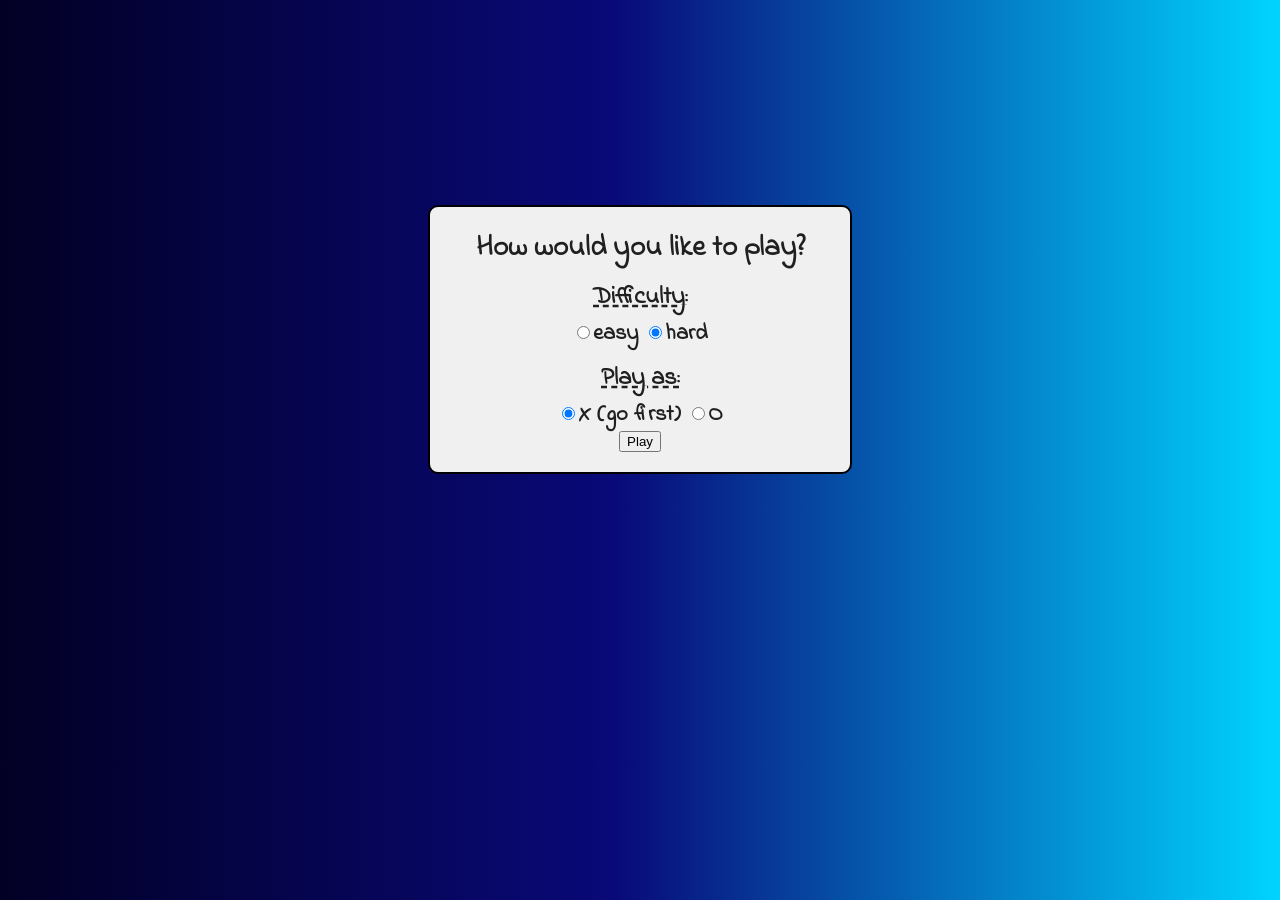
<file: Mini Project/Tick Tac Toe/index.html>
<html lang="en"></html>
  <head>
    <meta charset="utf-8">
    <meta name="viewport" content="width=device-width, initial-scale=1.0">
    <title>Tic-tac-toe</title>
    <link rel="stylesheet" href="styles.css">
    <link href="https://fonts.googleapis.com/css?family=Indie+Flower" rel="stylesheet">
  </head>
  <body onload="initialize()">
    <h1>Tic-Tac-Toe</h1>
    <table id="table_game">
      <tr><td class="td_game"><div id="cell0" onclick="cellClicked(this.id)" class="fixed"></div></td><td class="td_game"><div id="cell1" onclick="cellClicked(this.id)" class="fixed"></div></td><td class="td_game"><div id="cell2" onclick="cellClicked(this.id)" class="fixed"></div></td></tr>
      <tr><td class="td_game"><div id="cell3" onclick="cellClicked(this.id)" class="fixed"></div></td><td class="td_game"><div id="cell4" onclick="cellClicked(this.id)" class="fixed"></div></td><td class="td_game"><div id="cell5" onclick="cellClicked(this.id)" class="fixed"></div></td></tr>
      <tr><td class="td_game"><div id="cell6" onclick="cellClicked(this.id)" class="fixed"></div></td><td class="td_game"><div id="cell7" onclick="cellClicked(this.id)" class="fixed"></div></td><td class="td_game"><div id="cell8" onclick="cellClicked(this.id)" class="fixed"></div></td></tr>
    </table>
    <div id="restart" title="Start new game" onclick="restartGame(true)"><span style="vertical-align:top;position:relative;top:-10px">#</span></div>
    <table>
      <tr><th class="th_list">Computer</th><th class="th_list" style="padding-right:10px;padding-left:10px">Draws</th><th class="th_list">Player</th></tr>
      <tr><td class="td_list" id="computer_score">0</td><td class="td_list" style="padding-right:10px;padding-left:10px" id="tie_score">0</td><td class="td_list" id="player_score">0</td></tr>
    </table>
    <!-- The modal dialog for announcing the winner -->
    <div id="winAnnounce" class="modal">
      <!-- Modal content -->
      <div class="modal-content">
        <span class="close" onclick="closeModal('winAnnounce')">×</span>
        <p id="winText"></p>
      </div>
    </div>
    <!-- The dialog for getting feedback from the user -->
    <div id="userFeedback" class="modal">
      <!-- Modal content -->
      <div class="modal-content">
        <p id="questionText"></p>
        <p><button id="yesBtn">Yes</button> <button id="noBtn">No</button></p>
      </div>
    </div>
    <!-- The options dialog -->
    <div id="optionsDlg" class="modal">
      <!-- Modal content -->
      <div class="modal-content">
        <h2>How would you like to play?</h2>
          <h3>Difficulty:</h3>
          <label><input type="radio" name="difficulty" id="r0" value="0">easy </label>
          <label><input type="radio" name="difficulty" id="r1" value="1" checked>hard</label><br>
          <h3>Play as:</h3>
          <label><input type="radio" name="player" id="rx" value="x" checked>X (go first) </label>
          <label><input type="radio" name="player" id="ro" value="o">O<br></label>
          <p><button id="okBtn" onclick="getOptions()">Play</button></p>
      </div>
    </div>
    <script src="script.js"></script>
  </body>
</html>
</file>
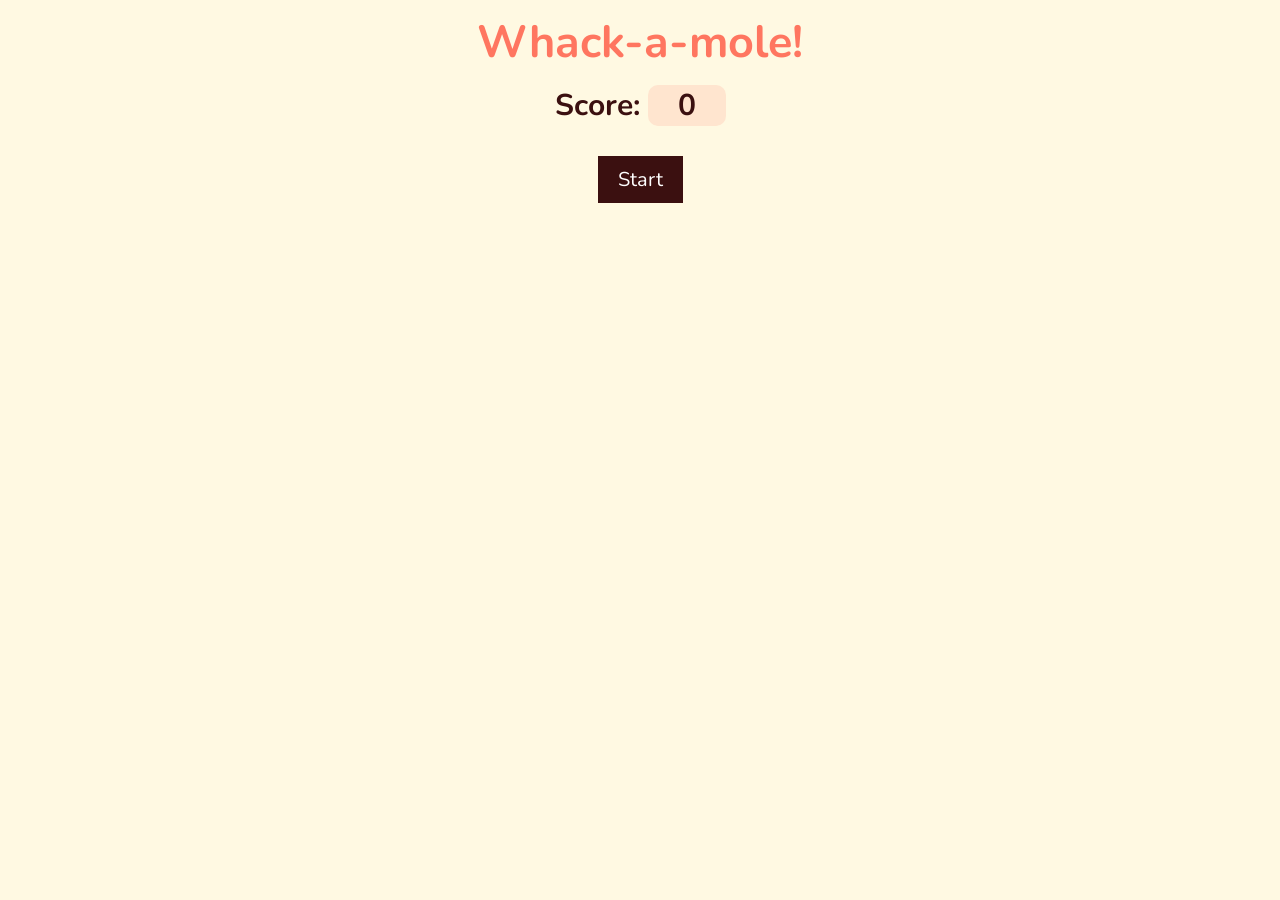
<file: Mini Project/whack-A-mole/index.html>
<!DOCTYPE html>
<html lang="en">
  <head>
    <meta charset="UTF-8" />
    <meta http-equiv="X-UA-Compatible" content="IE=edge" />
    <meta name="viewport" content="width=device-width, initial-scale=1.0" />
    <title>Whack-a-mole Game</title>
    <link rel="stylesheet" href="styles.css" />
  </head>
  <body>
    <h1>Whack-a-mole!</h1>
    <h2>Score: <span class="score">0</span></h2>
    <button id="start" onClick="startGame()">Start</button>
    <div class="game">
      <div class="hole hole1">
        <div class="mole"></div>
      </div>
      <div class="hole hole2">
        <div class="mole"></div>
      </div>
      <div class="hole hole3">
        <div class="mole"></div>
      </div>
      <div class="hole hole4">
        <div class="mole"></div>
      </div>
      <div class="hole hole5">
        <div class="mole"></div>
      </div>
      <div class="hole hole6">
        <div class="mole"></div>
      </div>
    </div>
    <script src="script.js"></script>
  </body>
</html>
</file>
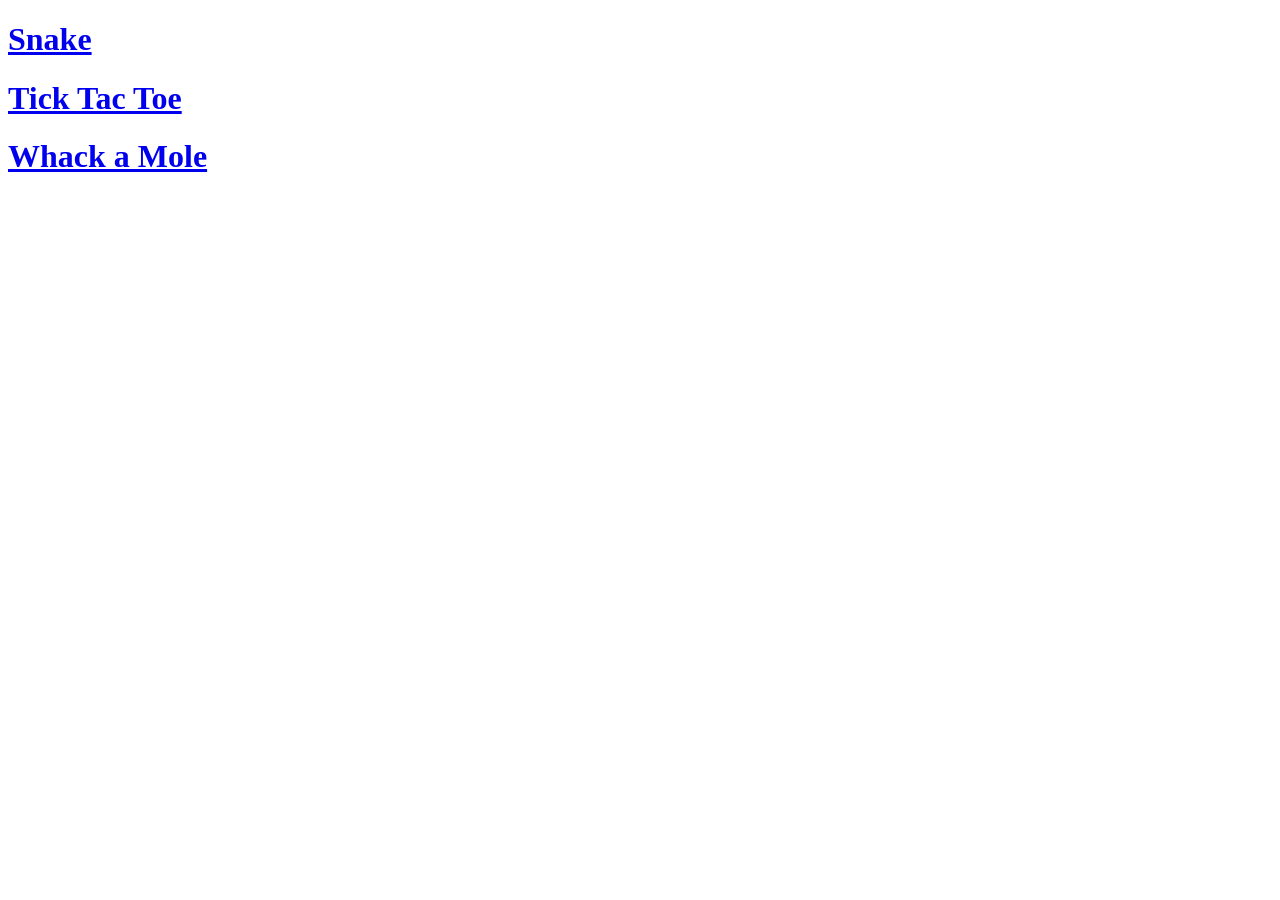
<file: Mini Project/main.html>
<!DOCTYPE html>
<html lang="en">
<head>
    <meta charset="UTF-8">
    <meta name="viewport" content="width=device-width, initial-scale=1.0">
    <title>Way to Nostaligia</title>
</head>
<body>
    <h1><a href="Snake 🐍/index.html">Snake</h1>
    <h1><a href="Tick Tac Toe/index.html">Tick Tac Toe</h1>
    <h1><a href="whack-A-mole/index.html">Whack a Mole</h1>
</body>
</html>
</file>
<file: Mini Project/Tick Tac Toe/styles.css>
body {
    background: rgb(2,0,36);
  background: linear-gradient(60deg, rgba(2,0,36,1) 50%, rgba(9,9,121,1) 75%, rgba(0,212,255,1) 100%);
  color: rgb(230, 230, 230);
    text-align: center;
    font-family: 'Indie Flower', 'Comic Sans', cursive;
    font-size: 0.7em;
  }
  h1 {
    line-height: 1em;
    margin-bottom: 0;
    padding-bottom: 5px;
    font-size: 2.8em;
    font-weight: bold;
  }
  h2 {
    font-size: 1.3em;
    font-weight: bold;
    padding: 0;
    margin: 0;
  
  }
  h3 {
    font-size: 1.1em;
    text-decoration: underline;
    text-decoration-style: dashed;
    padding: 0;
    margin: 10px 0 2px 0;
  }
  table {
    margin: 2% auto;
    border-collapse: collapse;
  }
  #table_game {
    position: relative;
    font-size: 120px;
    margin: 1% auto;
    border-collapse: collapse;
  }
  .td_game {
    border: 4px solid rgb(230, 230, 230);
    width: 90px;
    height: 90px;
    padding: 0;
    vertical-align: middle;
    text-align: center;
  }
  .fixed {
    width: 90px;
    height: 90px;
    line-height: 90px;
    display: block;
    overflow: hidden;
    cursor: pointer;
  }
  .td_list {
    text-align: center;
    font-size: 1.3em;
    font-weight: bold;
  }
  .th_list {
    font-size: 1.3em;
    font-weight: bold;
    text-align: center;
    text-decoration: underline;
  }
  #restart {
    font-size: 3em;
    width: 1em;
    height: 0.9em;
    cursor: pointer;
    margin: 0 auto;
    overflow: hidden;
  }
  .x {
    color: rgb(245, 65, 4);
    position: relative;
    top: -8px;
    font-size: 1.2em;
    cursor: default;
  }
  .o {
    color: rgb(4, 247, 166);
    position: relative;
    top: -7px;
    font-size: 1.0em;
    cursor: default;
  }
  
  /* modal background */
  .modal {
    display: none;
    position: fixed;
    z-index: 1;
    left: 0;
    top: 0;
    width: 100%;
    height: 100%;
    overflow: auto; /* enable scroll if needed */
    background: rgb(2,0,36);
    background: linear-gradient(90deg, rgba(2,0,36,1) 0%, rgba(9,9,121,1) 48%, rgba(0,212,255,1) 100%);
  }
  
  /* modal content */
  .modal-content {
    background-color: rgb(240, 240, 240);
    color: rgb(32, 32, 32);
    font-size: 2em;
    font-weight: bold;
    /* 16 % from the top and centered */
    margin: 16% auto;
    padding: 20px;
    border: 2px solid black;
    border-radius: 10px;
    width: 380px;
    max-width: 80%;
  }
  .modal-content p {
    margin: 0;
    padding: 0;
  }
  
  /* close button for modal dialog */
  .close {
    color: rgb(170, 170, 170);
    float: right;
    position: relative;
    top: -25px;
    right: -10px;
    font-size: 34px;
    font-weight: bold;
  }
  .close:hover,
  .close:focus {
    color: black;
    text-decoration: none;
    cursor: pointer;
  }
  
  .win-color {
    background-color: rgb(240, 240, 240);
  }
</file>
<file: Mini Project/whack-A-mole/styles.css>
@import url('https://fonts.googleapis.com/css?family=Nunito');

*, *:before, *:after {
  -webkit-box-sizing: inherit;
  -moz-box-sizing: inherit;
  box-sizing: inherit;
}

html {
  -moz-box-sizing: border-box;
  -webkit-box-sizing: border-box;
  box-sizing: border-box;
  font-size: 10px;
}

body {
  padding: 0;
  margin: 0;
  font-family: 'Nunito', sans-serif;
  background: #fff9e2;
  text-align: center;
}


h1 {
  font-size: 4.5rem;
  line-height: 1;
  margin: 2rem 0 0 0;
  color: #ff7660;
}

h2 {
  font-size: 3rem;
  color: #3b1010;
  margin: 2rem;
}

.score {
  background: #ffe5cf;
  padding: 0 3rem;
  line-height: 1;
  -webkit-border-radius: 1rem;
  -moz-border-radius: 1rem;
  border-radius: 1rem;
  color: #3b1010;
}

.game {
  width: 600px;
  height: 400px;
  display: -webkit-box;
  display: -webkit-flex;
  display: flex;
  flex-wrap: wrap;
  margin: 0 auto;
}

.hole {
  flex: 1 0 33.33%;
  overflow: hidden;
  position: relative;
}

.hole:after {
  display: block;
  background: url('https://s3-us-west-2.amazonaws.com/s.cdpn.io/1159990/dirt.svg') bottom center no-repeat;
  background-size: contain;
  content: '';
  width: 100%;
  height: 70px;
  position: absolute;
  z-index: 2;
  bottom: -30px;
}

.mole {
  background: url('https://s3-us-west-2.amazonaws.com/s.cdpn.io/1159990/mole.svg') bottom center no-repeat;
  background-size: 60%;
  position: absolute;
  top: 100%;
  width: 100%;
  height: 100%;
  transition: all 0.4s;
}

.hole.up .mole {
  top: 0;
}

#start {
  font-family: 'Nunito', sans-serif;
  display: inline-block;
  text-decoration: none;
  border: 0;
  background: #3b1010;
  color: #fff;
  font-size: 2rem;
  padding: 1rem 2rem;
  cursor: pointer;
  margin: 1rem;
}

#start:hover {
  opacity: 0.8;
}
</file>
